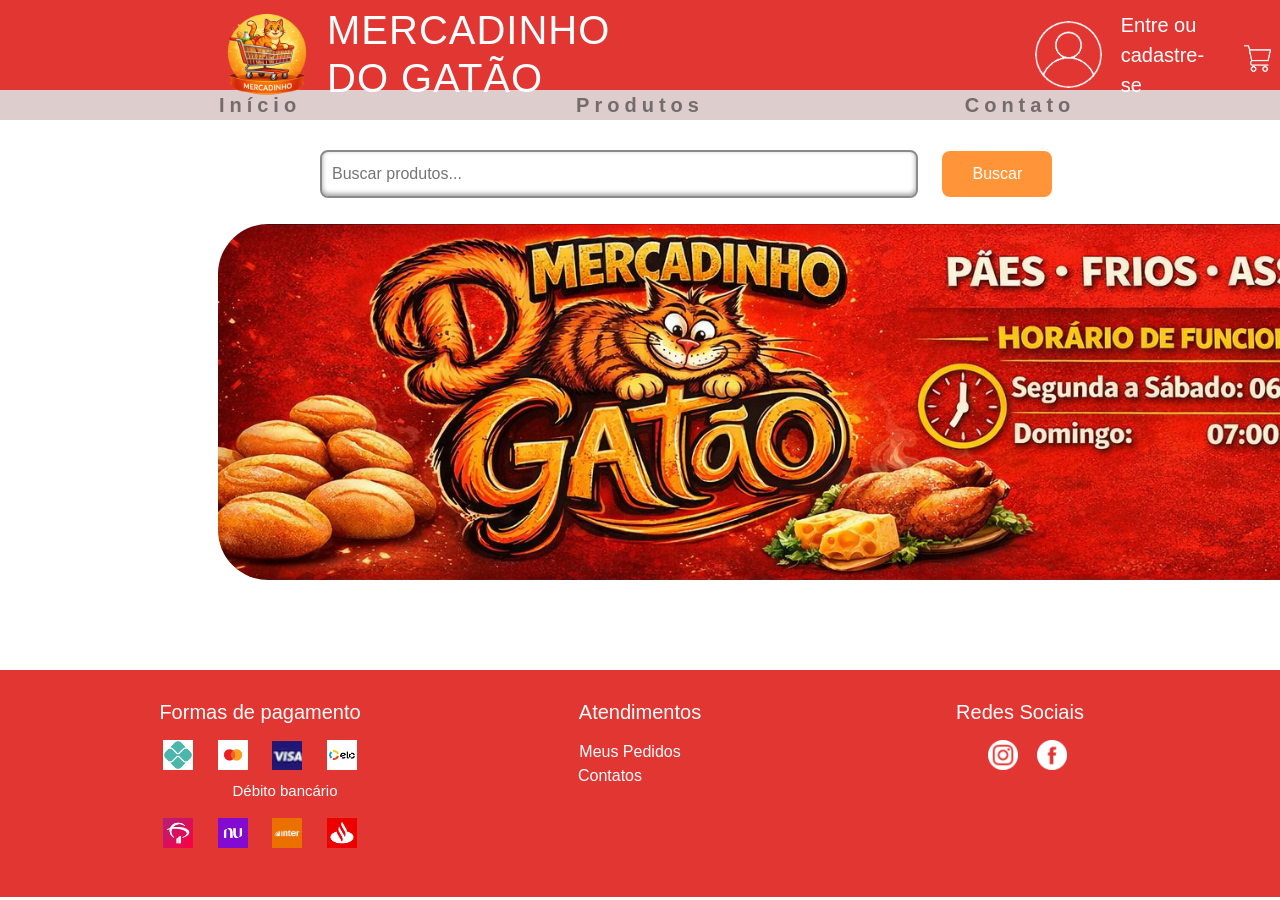
<file: index.html>
<!DOCTYPE html>
<html lang="pt-BR">

<head>
    <meta charset="UTF-8">
    <meta name="viewport" content="width=device-width, initial-scale=1.0">
    <title>Mercadinho do Gatão</title>
    <link rel="icon" type="image/x-icon" href="img/Icone.png">
    <link rel="stylesheet" href="css/estilo.css" />
    <link href="https://cdn.jsdelivr.net/npm/bootstrap@5.3.8/dist/css/bootstrap.min.css" rel="stylesheet"
        integrity="sha384-sRIl4kxILFvY47J16cr9ZwB07vP4J8+LH7qKQnuqkuIAvNWLzeN8tE5YBujZqJLB" crossorigin="anonymous">
</head>

<body>
    <nav> <!-- Topo do site-->
        <div class="topo">
            <a href="index.html"><img src="img/logo.png" alt="Logo Mercadinho" class="logo"></a>
            <a href="index.html">
                <h1>MERCADINHO DO GATÃO</h1>
            </a>
            <a href="conta.html"><img src="img/user.png" alt="Ícone de perfil" class="icone"></a>
            <a href="conta.html"><p class="p_conta">Entre ou cadastre-se</p></a>
            <a href="carrinho.html"><img src="img/carrinho.png" alt="Ícone de sacola" class="carrinho"></a>
        </div>
    </nav>

    <div class="menu"> <!-- Menu -->
        <div class="container text-center">
            <div class="row">
                <div class="col">
                    <a href="index.html" class="a_menu">Início</a>
                </div>
                <div class="col">
                    <a href="produto.html" class="a_menu">Produtos</a>
                </div>
                <div class="col">
                    <a href="contato.html" class="a_menu">Contato</a>
                </div>
            </div>
        </div>
    </div>

    <!-- BARRA DE PESQUISA -->

    <form action="/buscar" method="GET" class="barra_pesquisa">
        <input type="search" name="barra_pesquisa" placeholder="Buscar produtos..." aria-label="Pesquisar" required>
        <button type="submit">Buscar</button>
    </form>

    <!-- Banner -->

    <img src="img/banner.png" class="banner" alt="Banner do mercadinho do gatão">

    <!-- Footer -->
    <footer>

        <div class="container text-center">
            <div class="row">
                <div class="col">
                    <h4 class="formas_pg">Formas de pagamento</h4>
                    <img src="img/pix.png" class="primeira_img_footer" alt="Icone do pix">
                    <img src="img/mastercard.jpg" alt="Icone do mastercard">
                    <img src="img/visa.png" alt="Icone da visa">
                    <img src="img/elo.png" alt="Icone do elo">
                    <p class="p_debito_bancario">Débito bancário</p>
                    <img src="img/bradesco.jfif" class="primeira_img_footer" alt="Icone do bradesco">
                    <img src="img/nubank.png" alt="Icone da nubank">
                    <img src="img/inter.png" alt="Icone da inter">
                    <img src="img/santander.png" alt="Icone da santander">
                </div>
                <div class="col">
                    <h4 class="formas_pg">Atendimentos</h4>
                    <a href="carrinho.html" class="a_footer" style="margin-left: -20px">Meus Pedidos</a><br>
                    <a href="contato.html" class="a_footer" style="margin-left: -60px;">Contatos</a>
                </div>
                <div class="col">
                    <h4 class="formas_pg">Redes Sociais</h4>
                    <a href="https://www.instagram.com/bruuh.matos_" target="_blank"><img src="img/instagram.png"
                            class="img_sociais" alt="Icone do instagram"></a>
                    <a href="https://www.facebook.com/brunamatos.matos.1?locale=pt_BR" target="_blank"><img
                            src="img/facebook.png" class="img_sociais" alt="Icone do facebook.png"></a>
                </div>
            </div>
        </div>
    </footer>
</body>

</html>
</file>
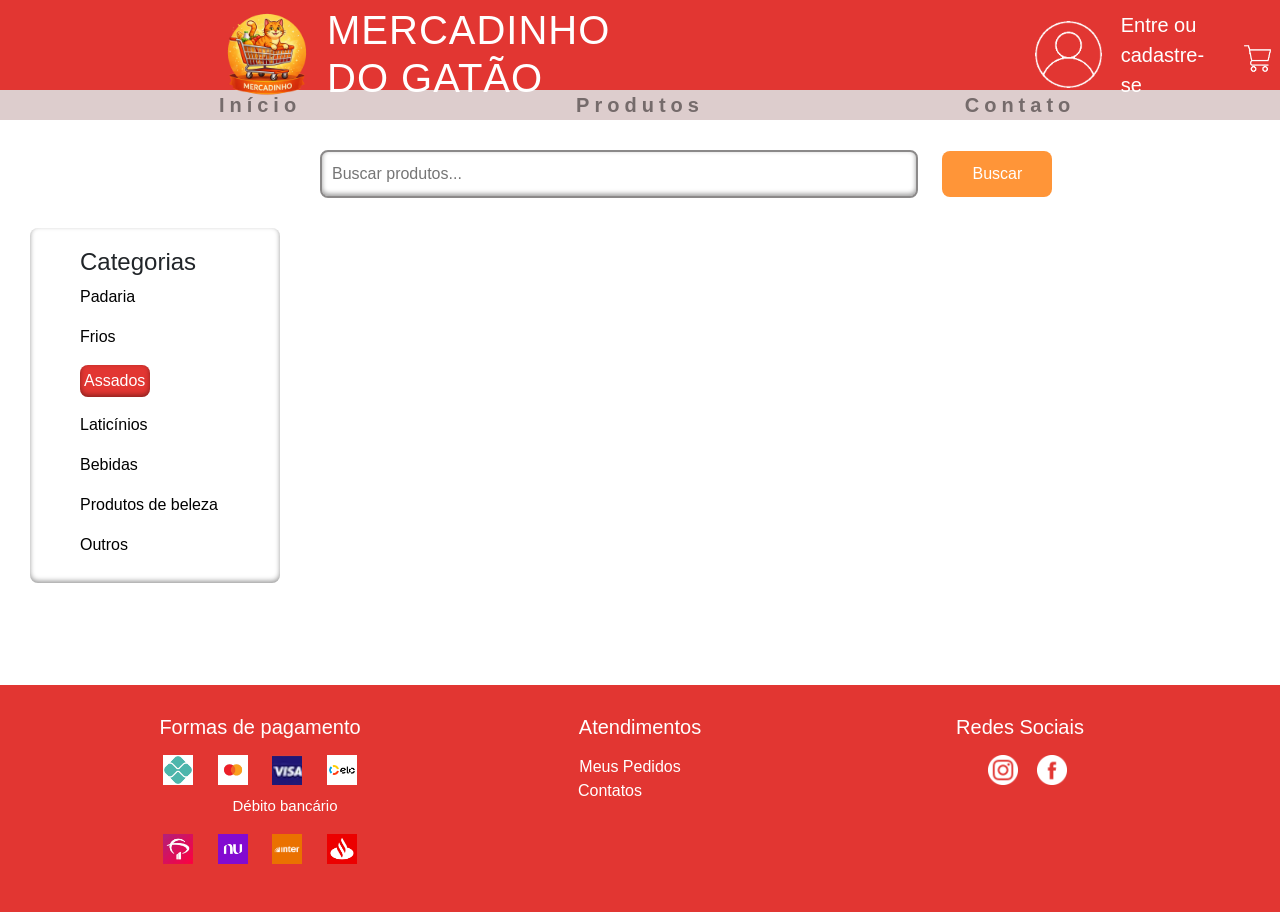
<file: assados.html>
<!DOCTYPE html>
<html lang="pt-BR">

<head>
    <meta charset="UTF-8">
    <meta name="viewport" content="width=device-width, initial-scale=1.0">
    <title>Mercadinho do Gatão</title>
    <link rel="icon" type="image/x-icon" href="img/Icone.png">
    <link rel="stylesheet" href="css/estilo.css" />
    <link href="https://cdn.jsdelivr.net/npm/bootstrap@5.3.8/dist/css/bootstrap.min.css" rel="stylesheet"
        integrity="sha384-sRIl4kxILFvY47J16cr9ZwB07vP4J8+LH7qKQnuqkuIAvNWLzeN8tE5YBujZqJLB" crossorigin="anonymous">
</head>

<body>
    <nav> <!-- Topo do site-->
        <div class="topo">
            <a href="index.html"><img src="img/logo.png" alt="Logo Mercadinho" class="logo"></a>
            <a href="index.html">
                <h1>MERCADINHO DO GATÃO</h1>
            </a>
            <a href="conta.html"><img src="img/user.png" alt="Ícone de perfil" class="icone"></a>
            <a href="conta.html">
                <p class="p_conta">Entre ou cadastre-se</p>
            </a>
            <a href="carrinho.html"><img src="img/carrinho.png" alt="Ícone de sacola" class="carrinho"></a>
        </div>
    </nav>

    <div class="menu"> <!-- Menu -->
        <div class="container text-center">
            <div class="row">
                <div class="col">
                    <a href="index.html" class="a_menu">Início</a>
                </div>
                <div class="col">
                    <a href="produto.html" class="a_menu">Produtos</a>
                </div>
                <div class="col">
                    <a href="contato.html" class="a_menu">Contato</a>
                </div>
            </div>
        </div>
    </div>

    <!-- BARRA DE PESQUISA -->

    <form action="/buscar" method="GET" class="barra_pesquisa">
        <input type="search" name="barra_pesquisa" placeholder="Buscar produtos..." aria-label="Pesquisar" required>
        <button type="submit">Buscar</button>
    </form>

    <!-- CATEGORIAS (PADARIA)-->
    <div class="categoria">
        <h4>Categorias</h4>
        <a href="padaria.html"><p>Padaria</p></a>
        <a href="frios.html"><p>Frios</p></a>
        <a href="assados.html"><p class="assados">Assados</p></a>
        <a href="laticinios.html"><p>Laticínios</p></a>
        <a href="bebidas.html"><p>Bebidas</p></a>
        <a href="beleza.html"><p>Produtos de beleza</p></a>
        <a href="produto.html"><p>Outros</p></a>
    </div>

    <!-- Footer -->
    <footer>

        <div class="container text-center">
            <div class="row">
                <div class="col">
                    <h4 class="formas_pg">Formas de pagamento</h4>
                    <img src="img/pix.png" class="primeira_img_footer" alt="Icone do pix">
                    <img src="img/mastercard.jpg" alt="Icone do mastercard">
                    <img src="img/visa.png" alt="Icone da visa">
                    <img src="img/elo.png" alt="Icone do elo">
                    <p class="p_debito_bancario">Débito bancário</p>
                    <img src="img/bradesco.jfif" class="primeira_img_footer" alt="Icone do bradesco">
                    <img src="img/nubank.png" alt="Icone da nubank">
                    <img src="img/inter.png" alt="Icone da inter">
                    <img src="img/santander.png" alt="Icone da santander">
                </div>
                <div class="col">
                    <h4 class="formas_pg">Atendimentos</h4>
                    <a href="carrinho.html" class="a_footer" style="margin-left: -20px">Meus Pedidos</a><br>
                    <a href="contato.html" class="a_footer" style="margin-left: -60px;">Contatos</a>
                </div>
                <div class="col">
                    <h4 class="formas_pg">Redes Sociais</h4>
                    <a href="https://www.instagram.com/bruuh.matos_" target="_blank"><img src="img/instagram.png"
                            class="img_sociais" alt="Icone do instagram"></a>
                    <a href="https://www.facebook.com/brunamatos.matos.1?locale=pt_BR" target="_blank"><img
                            src="img/facebook.png" class="img_sociais" alt="Icone do facebook.png"></a>
                </div>
            </div>
        </div>
    </footer>
</body>

</html>
</file>
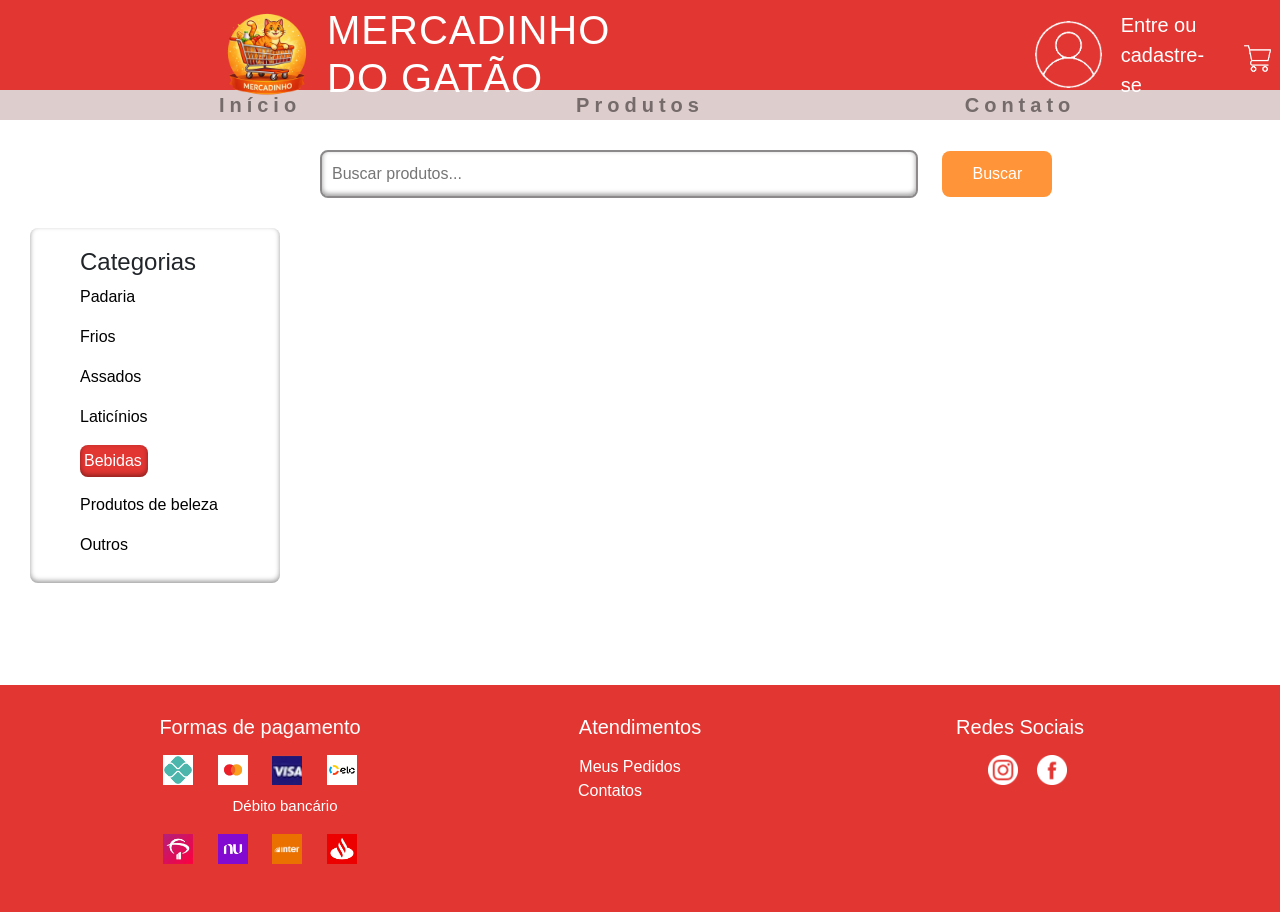
<file: bebidas.html>
<!DOCTYPE html>
<html lang="pt-BR">

<head>
    <meta charset="UTF-8">
    <meta name="viewport" content="width=device-width, initial-scale=1.0">
    <title>Mercadinho do Gatão</title>
    <link rel="icon" type="image/x-icon" href="img/Icone.png">
    <link rel="stylesheet" href="css/estilo.css" />
    <link href="https://cdn.jsdelivr.net/npm/bootstrap@5.3.8/dist/css/bootstrap.min.css" rel="stylesheet"
        integrity="sha384-sRIl4kxILFvY47J16cr9ZwB07vP4J8+LH7qKQnuqkuIAvNWLzeN8tE5YBujZqJLB" crossorigin="anonymous">
</head>

<body>
    <nav> <!-- Topo do site-->
        <div class="topo">
            <a href="index.html"><img src="img/logo.png" alt="Logo Mercadinho" class="logo"></a>
            <a href="index.html">
                <h1>MERCADINHO DO GATÃO</h1>
            </a>
            <a href="conta.html"><img src="img/user.png" alt="Ícone de perfil" class="icone"></a>
            <a href="conta.html">
                <p class="p_conta">Entre ou cadastre-se</p>
            </a>
            <a href="carrinho.html"><img src="img/carrinho.png" alt="Ícone de sacola" class="carrinho"></a>
        </div>
    </nav>

    <div class="menu"> <!-- Menu -->
        <div class="container text-center">
            <div class="row">
                <div class="col">
                    <a href="index.html" class="a_menu">Início</a>
                </div>
                <div class="col">
                    <a href="produto.html" class="a_menu">Produtos</a>
                </div>
                <div class="col">
                    <a href="contato.html" class="a_menu">Contato</a>
                </div>
            </div>
        </div>
    </div>

    <!-- BARRA DE PESQUISA -->

    <form action="/buscar" method="GET" class="barra_pesquisa">
        <input type="search" name="barra_pesquisa" placeholder="Buscar produtos..." aria-label="Pesquisar" required>
        <button type="submit">Buscar</button>
    </form>

    <!-- CATEGORIAS (PADARIA)-->
    <div class="categoria">
        <h4>Categorias</h4>
        <a href="padaria.html"><p>Padaria</p></a>
        <a href="frios.html"><p>Frios</p></a>
        <a href="assados.html"><p>Assados</p></a>
        <a href="laticinios.html"><p>Laticínios</p></a>
        <a href="bebidas.html"><p class="bebidas">Bebidas</p></a>
        <a href="beleza.html"><p>Produtos de beleza</p></a>
        <a href="produto.html"><p>Outros</p></a>
    </div>

    <!-- Footer -->
    <footer>

        <div class="container text-center">
            <div class="row">
                <div class="col">
                    <h4 class="formas_pg">Formas de pagamento</h4>
                    <img src="img/pix.png" class="primeira_img_footer" alt="Icone do pix">
                    <img src="img/mastercard.jpg" alt="Icone do mastercard">
                    <img src="img/visa.png" alt="Icone da visa">
                    <img src="img/elo.png" alt="Icone do elo">
                    <p class="p_debito_bancario">Débito bancário</p>
                    <img src="img/bradesco.jfif" class="primeira_img_footer" alt="Icone do bradesco">
                    <img src="img/nubank.png" alt="Icone da nubank">
                    <img src="img/inter.png" alt="Icone da inter">
                    <img src="img/santander.png" alt="Icone da santander">
                </div>
                <div class="col">
                    <h4 class="formas_pg">Atendimentos</h4>
                    <a href="carrinho.html" class="a_footer" style="margin-left: -20px">Meus Pedidos</a><br>
                    <a href="contato.html" class="a_footer" style="margin-left: -60px;">Contatos</a>
                </div>
                <div class="col">
                    <h4 class="formas_pg">Redes Sociais</h4>
                    <a href="https://www.instagram.com/bruuh.matos_" target="_blank"><img src="img/instagram.png"
                            class="img_sociais" alt="Icone do instagram"></a>
                    <a href="https://www.facebook.com/brunamatos.matos.1?locale=pt_BR" target="_blank"><img
                            src="img/facebook.png" class="img_sociais" alt="Icone do facebook.png"></a>
                </div>
            </div>
        </div>
    </footer>
</body>

</html>
</file>
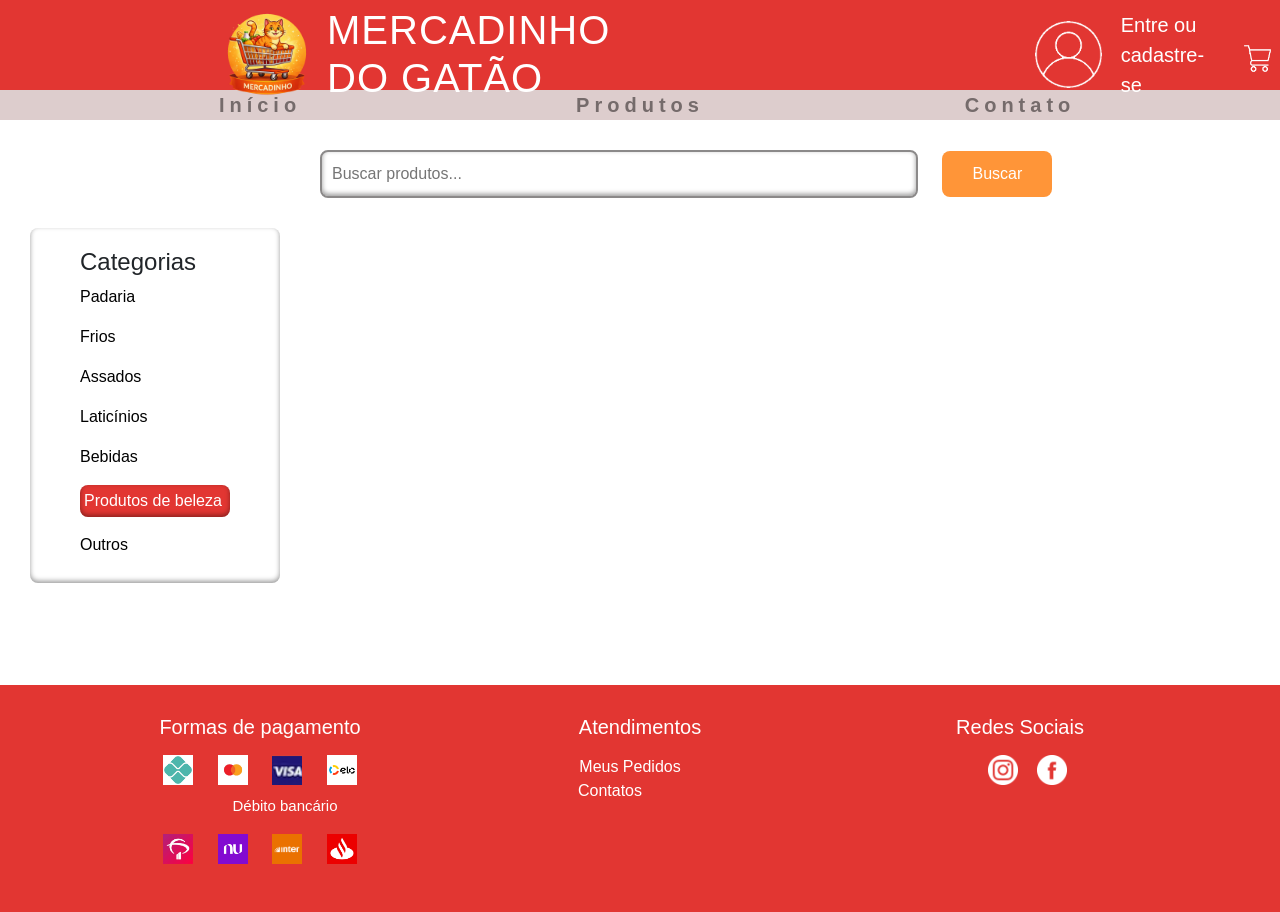
<file: beleza.html>
<!DOCTYPE html>
<html lang="pt-BR">

<head>
    <meta charset="UTF-8">
    <meta name="viewport" content="width=device-width, initial-scale=1.0">
    <title>Mercadinho do Gatão</title>
    <link rel="icon" type="image/x-icon" href="img/Icone.png">
    <link rel="stylesheet" href="css/estilo.css" />
    <link href="https://cdn.jsdelivr.net/npm/bootstrap@5.3.8/dist/css/bootstrap.min.css" rel="stylesheet"
        integrity="sha384-sRIl4kxILFvY47J16cr9ZwB07vP4J8+LH7qKQnuqkuIAvNWLzeN8tE5YBujZqJLB" crossorigin="anonymous">
</head>

<body>
    <nav> <!-- Topo do site-->
        <div class="topo">
            <a href="index.html"><img src="img/logo.png" alt="Logo Mercadinho" class="logo"></a>
            <a href="index.html">
                <h1>MERCADINHO DO GATÃO</h1>
            </a>
            <a href="conta.html"><img src="img/user.png" alt="Ícone de perfil" class="icone"></a>
            <a href="conta.html">
                <p class="p_conta">Entre ou cadastre-se</p>
            </a>
            <a href="carrinho.html"><img src="img/carrinho.png" alt="Ícone de sacola" class="carrinho"></a>
        </div>
    </nav>

    <div class="menu"> <!-- Menu -->
        <div class="container text-center">
            <div class="row">
                <div class="col">
                    <a href="index.html" class="a_menu">Início</a>
                </div>
                <div class="col">
                    <a href="produto.html" class="a_menu">Produtos</a>
                </div>
                <div class="col">
                    <a href="contato.html" class="a_menu">Contato</a>
                </div>
            </div>
        </div>
    </div>

    <!-- BARRA DE PESQUISA -->

    <form action="/buscar" method="GET" class="barra_pesquisa">
        <input type="search" name="barra_pesquisa" placeholder="Buscar produtos..." aria-label="Pesquisar" required>
        <button type="submit">Buscar</button>
    </form>

    <!-- CATEGORIAS (PADARIA)-->
    <div class="categoria">
        <h4>Categorias</h4>
        <a href="padaria.html"><p>Padaria</p></a>
        <a href="frios.html"><p>Frios</p></a>
        <a href="assados.html"><p>Assados</p></a>
        <a href="laticinios.html"><p>Laticínios</p></a>
        <a href="bebidas.html"><p>Bebidas</p></a>
        <a href="beleza.html"><p class="beleza">Produtos de beleza</p></a>
        <a href="produto.html"><p>Outros</p></a>
    </div>

    <!-- Footer -->
    <footer>

        <div class="container text-center">
            <div class="row">
                <div class="col">
                    <h4 class="formas_pg">Formas de pagamento</h4>
                    <img src="img/pix.png" class="primeira_img_footer" alt="Icone do pix">
                    <img src="img/mastercard.jpg" alt="Icone do mastercard">
                    <img src="img/visa.png" alt="Icone da visa">
                    <img src="img/elo.png" alt="Icone do elo">
                    <p class="p_debito_bancario">Débito bancário</p>
                    <img src="img/bradesco.jfif" class="primeira_img_footer" alt="Icone do bradesco">
                    <img src="img/nubank.png" alt="Icone da nubank">
                    <img src="img/inter.png" alt="Icone da inter">
                    <img src="img/santander.png" alt="Icone da santander">
                </div>
                <div class="col">
                    <h4 class="formas_pg">Atendimentos</h4>
                    <a href="carrinho.html" class="a_footer" style="margin-left: -20px">Meus Pedidos</a><br>
                    <a href="contato.html" class="a_footer" style="margin-left: -60px;">Contatos</a>
                </div>
                <div class="col">
                    <h4 class="formas_pg">Redes Sociais</h4>
                    <a href="https://www.instagram.com/bruuh.matos_" target="_blank"><img src="img/instagram.png"
                            class="img_sociais" alt="Icone do instagram"></a>
                    <a href="https://www.facebook.com/brunamatos.matos.1?locale=pt_BR" target="_blank"><img
                            src="img/facebook.png" class="img_sociais" alt="Icone do facebook.png"></a>
                </div>
            </div>
        </div>
    </footer>
</body>

</html>
</file>
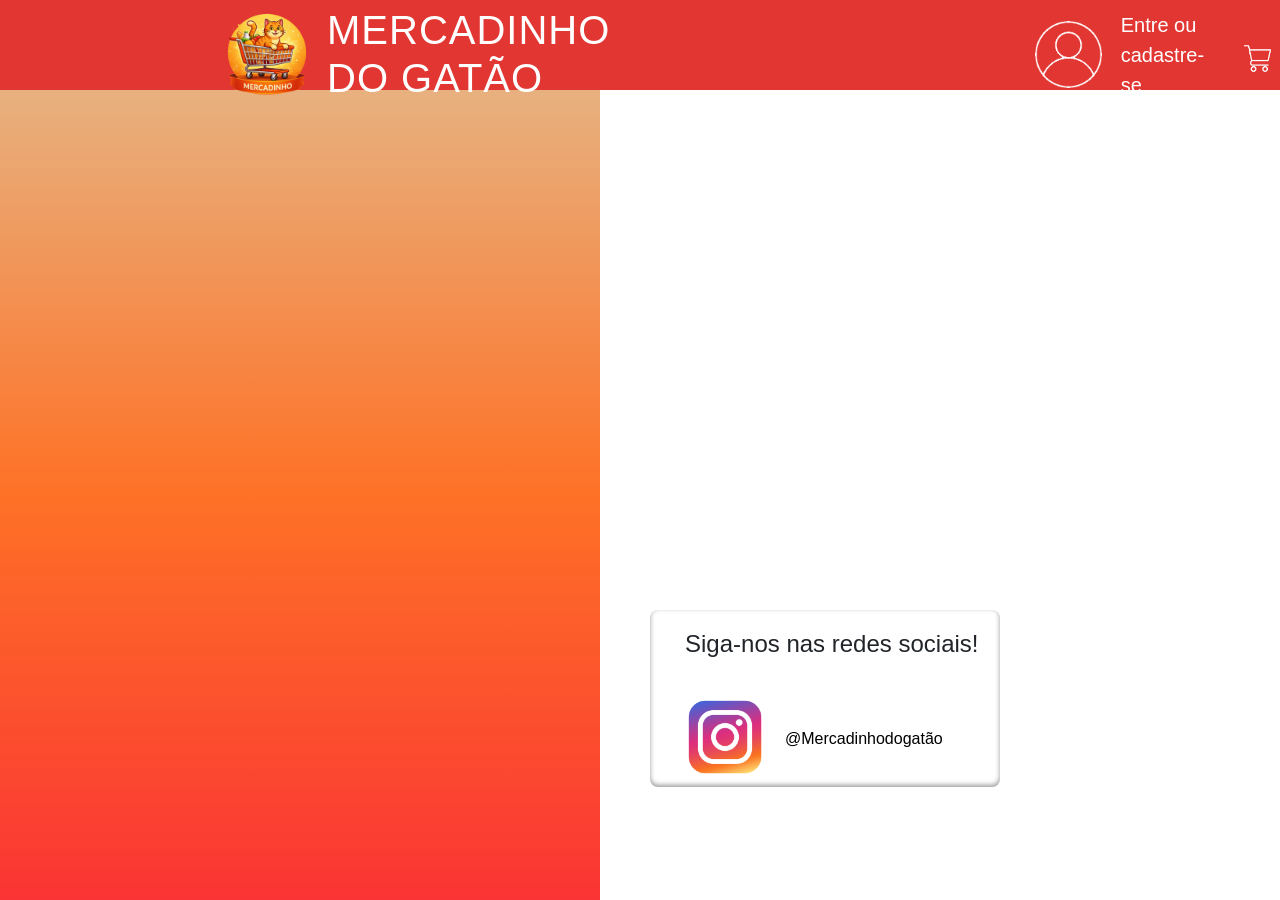
<file: contato.html>
<!DOCTYPE html>
<html lang="pt-BR">

<head>
    <meta charset="UTF-8">
    <meta name="viewport" content="width=device-width, initial-scale=1.0">
    <title>Mercadinho do Gatão</title>
    <link rel="icon" type="image/x-icon" href="img/Icone.png">
    <link rel="stylesheet" href="css/estilo.css" />
    <link href="https://cdn.jsdelivr.net/npm/bootstrap@5.3.8/dist/css/bootstrap.min.css" rel="stylesheet"
        integrity="sha384-sRIl4kxILFvY47J16cr9ZwB07vP4J8+LH7qKQnuqkuIAvNWLzeN8tE5YBujZqJLB" crossorigin="anonymous">
</head>

<body>
    <nav> <!-- Topo do site-->
        <div class="topo">
            <a href="index.html"><img src="img/logo.png" alt="Logo Mercadinho" class="logo"></a>
            <a href="index.html">
                <h1>MERCADINHO DO GATÃO</h1>
            </a>
            <a href="conta.html"><img src="img/user.png" alt="Ícone de perfil" class="icone"></a>
            <a href="conta.html">
                <p class="p_conta">Entre ou cadastre-se</p>
            </a>
            <a href="carrinho.html"><img src="img/carrinho.png" alt="Ícone de sacola" class="carrinho"></a>
        </div>
    </nav>

    <div class="linear">
        <!-- vazio -->
        <div class="frente">
            <!-- Vazio -->
        </div>
        <div class="redes-sociais">
            <h4>Siga-nos nas redes sociais!</h4>
            <div class="insta d-flex">
                <img src="img/instagram-colorido.png" alt="Ícone da plataforma instagram">
                <a href="https://www.instagram.com/bruuh.matos_"><p>@Mercadinhodogatão</p></a>
            </div>
        </div>
    </div>


</body>

</html>
</file>
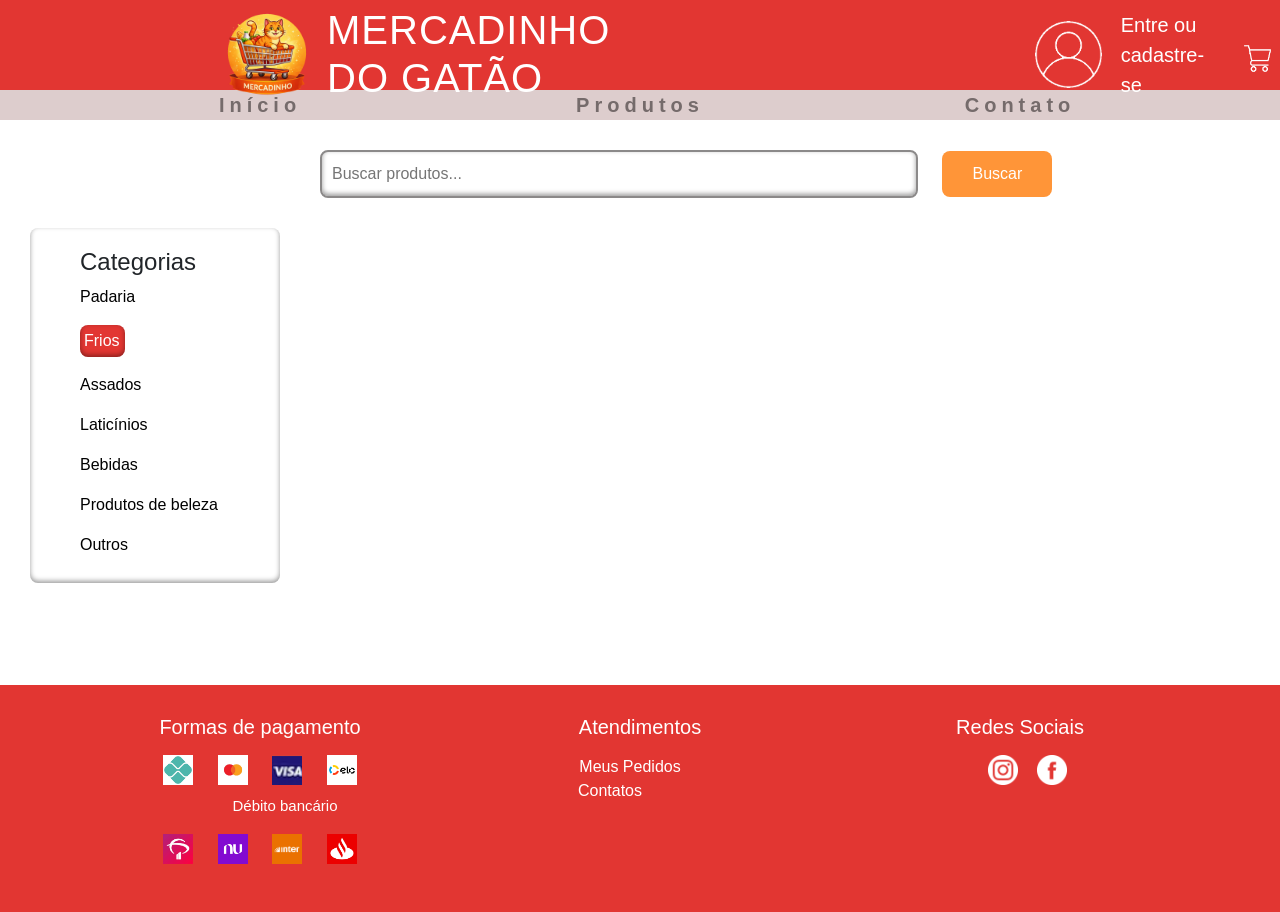
<file: frios.html>
<!DOCTYPE html>
<html lang="pt-BR">

<head>
    <meta charset="UTF-8">
    <meta name="viewport" content="width=device-width, initial-scale=1.0">
    <title>Mercadinho do Gatão</title>
    <link rel="icon" type="image/x-icon" href="img/Icone.png">
    <link rel="stylesheet" href="css/estilo.css" />
    <link href="https://cdn.jsdelivr.net/npm/bootstrap@5.3.8/dist/css/bootstrap.min.css" rel="stylesheet"
        integrity="sha384-sRIl4kxILFvY47J16cr9ZwB07vP4J8+LH7qKQnuqkuIAvNWLzeN8tE5YBujZqJLB" crossorigin="anonymous">
</head>

<body>
    <nav> <!-- Topo do site-->
        <div class="topo">
            <a href="index.html"><img src="img/logo.png" alt="Logo Mercadinho" class="logo"></a>
            <a href="index.html">
                <h1>MERCADINHO DO GATÃO</h1>
            </a>
            <a href="conta.html"><img src="img/user.png" alt="Ícone de perfil" class="icone"></a>
            <a href="conta.html">
                <p class="p_conta">Entre ou cadastre-se</p>
            </a>
            <a href="carrinho.html"><img src="img/carrinho.png" alt="Ícone de sacola" class="carrinho"></a>
        </div>
    </nav>

    <div class="menu"> <!-- Menu -->
        <div class="container text-center">
            <div class="row">
                <div class="col">
                    <a href="index.html" class="a_menu">Início</a>
                </div>
                <div class="col">
                    <a href="produto.html" class="a_menu">Produtos</a>
                </div>
                <div class="col">
                    <a href="contato.html" class="a_menu">Contato</a>
                </div>
            </div>
        </div>
    </div>

    <!-- BARRA DE PESQUISA -->

    <form action="/buscar" method="GET" class="barra_pesquisa">
        <input type="search" name="barra_pesquisa" placeholder="Buscar produtos..." aria-label="Pesquisar" required>
        <button type="submit">Buscar</button>
    </form>

    <!-- CATEGORIAS (PADARIA)-->
    <div class="categoria">
        <h4>Categorias</h4>
        <a href="padaria.html"><p>Padaria</p></a>
        <a href="frios.html"><p class="frios">Frios</p></a>
        <a href="assados.html"><p>Assados</p></a>
        <a href="laticinios.html"><p>Laticínios</p></a>
        <a href="bebidas.html"><p>Bebidas</p></a>
        <a href="beleza.html"><p>Produtos de beleza</p></a>
        <a href="produto.html"><p>Outros</p></a>
    </div>

    <!-- Footer -->
    <footer>

        <div class="container text-center">
            <div class="row">
                <div class="col">
                    <h4 class="formas_pg">Formas de pagamento</h4>
                    <img src="img/pix.png" class="primeira_img_footer" alt="Icone do pix">
                    <img src="img/mastercard.jpg" alt="Icone do mastercard">
                    <img src="img/visa.png" alt="Icone da visa">
                    <img src="img/elo.png" alt="Icone do elo">
                    <p class="p_debito_bancario">Débito bancário</p>
                    <img src="img/bradesco.jfif" class="primeira_img_footer" alt="Icone do bradesco">
                    <img src="img/nubank.png" alt="Icone da nubank">
                    <img src="img/inter.png" alt="Icone da inter">
                    <img src="img/santander.png" alt="Icone da santander">
                </div>
                <div class="col">
                    <h4 class="formas_pg">Atendimentos</h4>
                    <a href="carrinho.html" class="a_footer" style="margin-left: -20px">Meus Pedidos</a><br>
                    <a href="contato.html" class="a_footer" style="margin-left: -60px;">Contatos</a>
                </div>
                <div class="col">
                    <h4 class="formas_pg">Redes Sociais</h4>
                    <a href="https://www.instagram.com/bruuh.matos_" target="_blank"><img src="img/instagram.png"
                            class="img_sociais" alt="Icone do instagram"></a>
                    <a href="https://www.facebook.com/brunamatos.matos.1?locale=pt_BR" target="_blank"><img
                            src="img/facebook.png" class="img_sociais" alt="Icone do facebook.png"></a>
                </div>
            </div>
        </div>
    </footer>
</body>

</html>
</file>
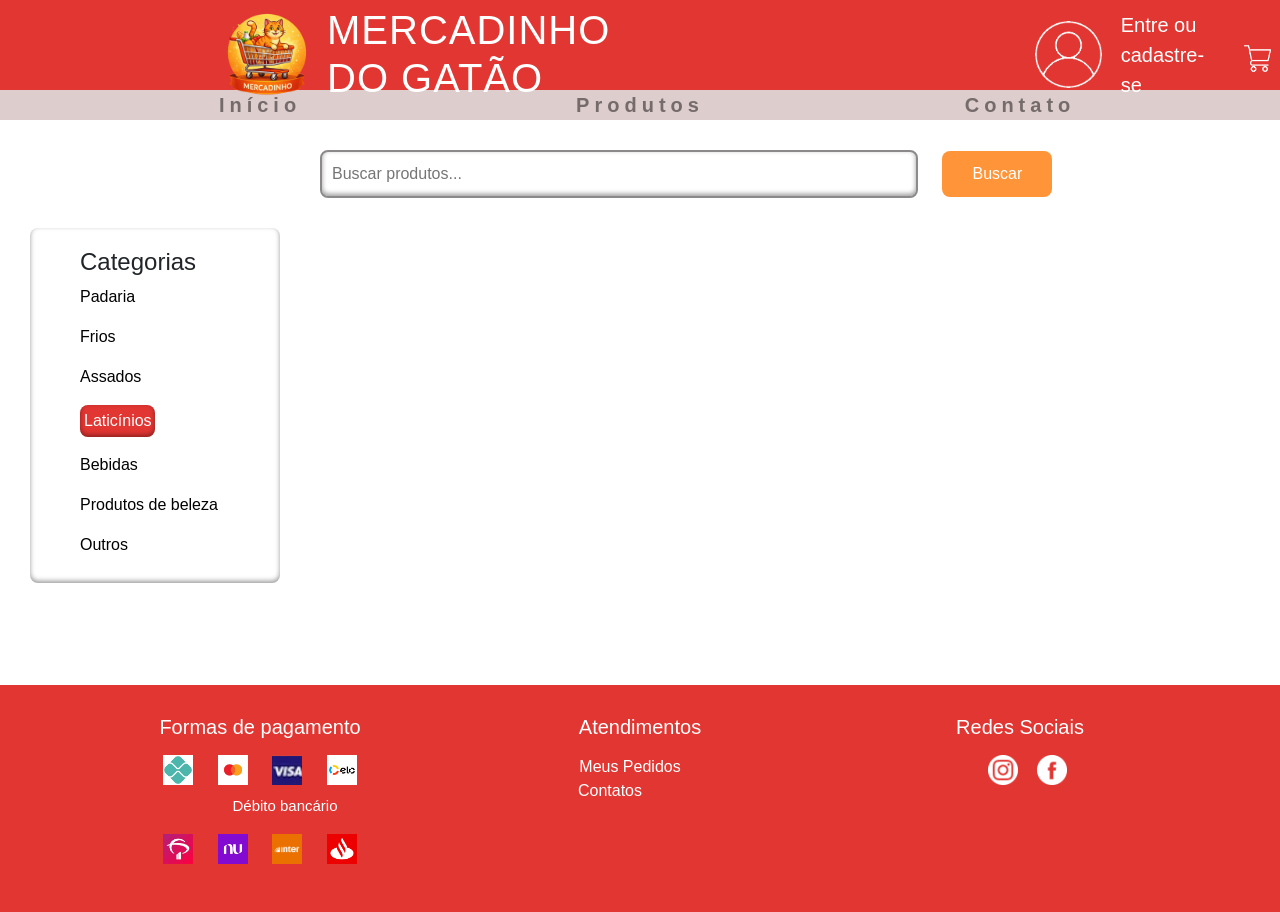
<file: laticinios.html>
<!DOCTYPE html>
<html lang="pt-BR">

<head>
    <meta charset="UTF-8">
    <meta name="viewport" content="width=device-width, initial-scale=1.0">
    <title>Mercadinho do Gatão</title>
    <link rel="icon" type="image/x-icon" href="img/Icone.png">
    <link rel="stylesheet" href="css/estilo.css" />
    <link href="https://cdn.jsdelivr.net/npm/bootstrap@5.3.8/dist/css/bootstrap.min.css" rel="stylesheet"
        integrity="sha384-sRIl4kxILFvY47J16cr9ZwB07vP4J8+LH7qKQnuqkuIAvNWLzeN8tE5YBujZqJLB" crossorigin="anonymous">
</head>

<body>
    <nav> <!-- Topo do site-->
        <div class="topo">
            <a href="index.html"><img src="img/logo.png" alt="Logo Mercadinho" class="logo"></a>
            <a href="index.html">
                <h1>MERCADINHO DO GATÃO</h1>
            </a>
            <a href="conta.html"><img src="img/user.png" alt="Ícone de perfil" class="icone"></a>
            <a href="conta.html">
                <p class="p_conta">Entre ou cadastre-se</p>
            </a>
            <a href="carrinho.html"><img src="img/carrinho.png" alt="Ícone de sacola" class="carrinho"></a>
        </div>
    </nav>

    <div class="menu"> <!-- Menu -->
        <div class="container text-center">
            <div class="row">
                <div class="col">
                    <a href="index.html" class="a_menu">Início</a>
                </div>
                <div class="col">
                    <a href="produto.html" class="a_menu">Produtos</a>
                </div>
                <div class="col">
                    <a href="contato.html" class="a_menu">Contato</a>
                </div>
            </div>
        </div>
    </div>

    <!-- BARRA DE PESQUISA -->

    <form action="/buscar" method="GET" class="barra_pesquisa">
        <input type="search" name="barra_pesquisa" placeholder="Buscar produtos..." aria-label="Pesquisar" required>
        <button type="submit">Buscar</button>
    </form>

    <!-- CATEGORIAS (PADARIA)-->
    <div class="categoria">
        <h4>Categorias</h4>
        <a href="padaria.html"><p>Padaria</p></a>
        <a href="frios.html"><p>Frios</p></a>
        <a href="assados.html"><p>Assados</p></a>
        <a href="laticinios.html"><p class="laticinios">Laticínios</p></a>
        <a href="bebidas.html"><p>Bebidas</p></a>
        <a href="beleza.html"><p>Produtos de beleza</p></a>
        <a href="produto.html"><p>Outros</p></a>
    </div>

    <!-- Footer -->
    <footer>

        <div class="container text-center">
            <div class="row">
                <div class="col">
                    <h4 class="formas_pg">Formas de pagamento</h4>
                    <img src="img/pix.png" class="primeira_img_footer" alt="Icone do pix">
                    <img src="img/mastercard.jpg" alt="Icone do mastercard">
                    <img src="img/visa.png" alt="Icone da visa">
                    <img src="img/elo.png" alt="Icone do elo">
                    <p class="p_debito_bancario">Débito bancário</p>
                    <img src="img/bradesco.jfif" class="primeira_img_footer" alt="Icone do bradesco">
                    <img src="img/nubank.png" alt="Icone da nubank">
                    <img src="img/inter.png" alt="Icone da inter">
                    <img src="img/santander.png" alt="Icone da santander">
                </div>
                <div class="col">
                    <h4 class="formas_pg">Atendimentos</h4>
                    <a href="carrinho.html" class="a_footer" style="margin-left: -20px">Meus Pedidos</a><br>
                    <a href="contato.html" class="a_footer" style="margin-left: -60px;">Contatos</a>
                </div>
                <div class="col">
                    <h4 class="formas_pg">Redes Sociais</h4>
                    <a href="https://www.instagram.com/bruuh.matos_" target="_blank"><img src="img/instagram.png"
                            class="img_sociais" alt="Icone do instagram"></a>
                    <a href="https://www.facebook.com/brunamatos.matos.1?locale=pt_BR" target="_blank"><img
                            src="img/facebook.png" class="img_sociais" alt="Icone do facebook.png"></a>
                </div>
            </div>
        </div>
    </footer>
</body>

</html>
</file>
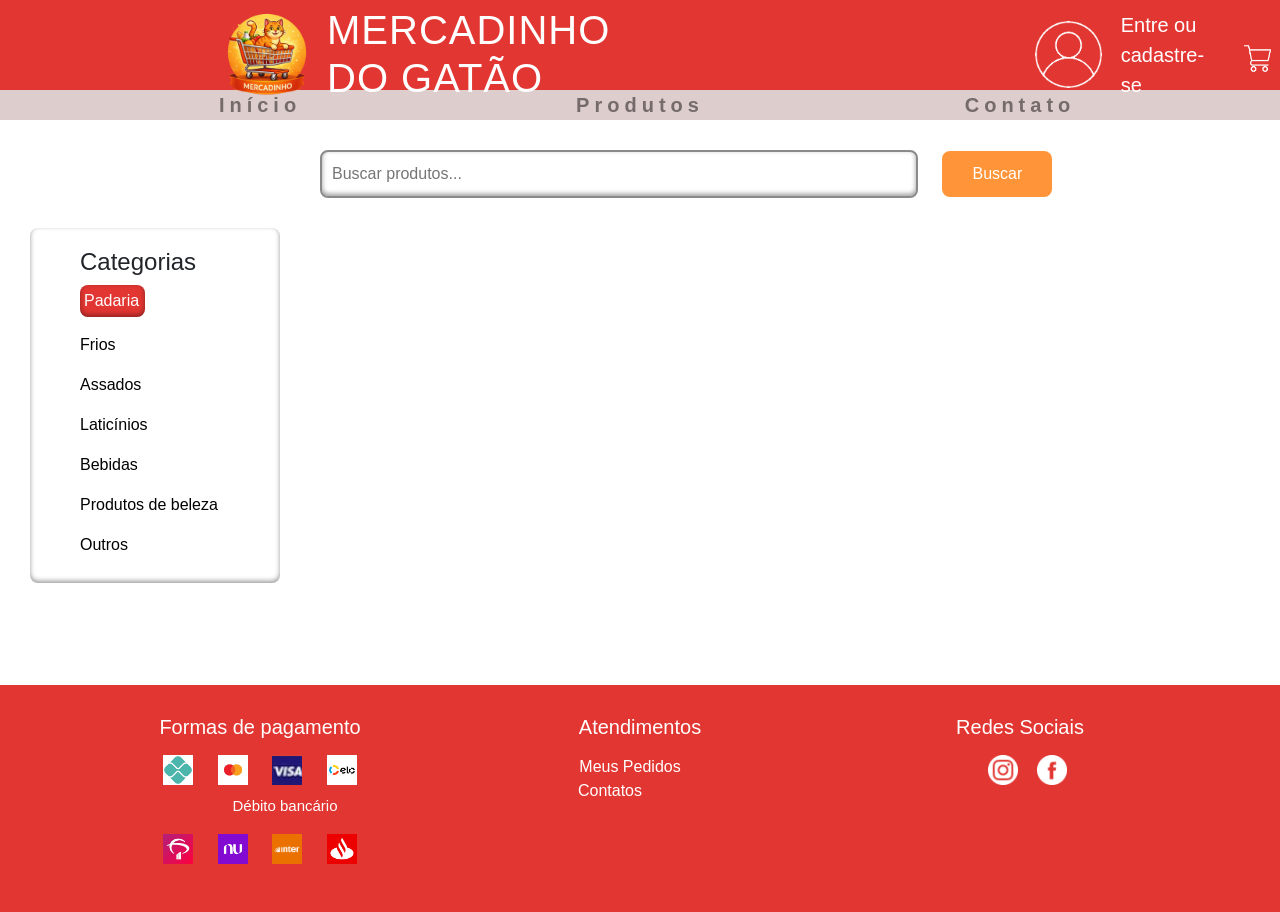
<file: padaria.html>
<!DOCTYPE html>
<html lang="pt-BR">

<head>
    <meta charset="UTF-8">
    <meta name="viewport" content="width=device-width, initial-scale=1.0">
    <title>Mercadinho do Gatão</title>
    <link rel="icon" type="image/x-icon" href="img/Icone.png">
    <link rel="stylesheet" href="css/estilo.css" />
    <link href="https://cdn.jsdelivr.net/npm/bootstrap@5.3.8/dist/css/bootstrap.min.css" rel="stylesheet"
        integrity="sha384-sRIl4kxILFvY47J16cr9ZwB07vP4J8+LH7qKQnuqkuIAvNWLzeN8tE5YBujZqJLB" crossorigin="anonymous">
</head>

<body>
    <nav> <!-- Topo do site-->
        <div class="topo">
            <a href="index.html"><img src="img/logo.png" alt="Logo Mercadinho" class="logo"></a>
            <a href="index.html">
                <h1>MERCADINHO DO GATÃO</h1>
            </a>
            <a href="conta.html"><img src="img/user.png" alt="Ícone de perfil" class="icone"></a>
            <a href="conta.html">
                <p class="p_conta">Entre ou cadastre-se</p>
            </a>
            <a href="carrinho.html"><img src="img/carrinho.png" alt="Ícone de sacola" class="carrinho"></a>
        </div>
    </nav>

    <div class="menu"> <!-- Menu -->
        <div class="container text-center">
            <div class="row">
                <div class="col">
                    <a href="index.html" class="a_menu">Início</a>
                </div>
                <div class="col">
                    <a href="produto.html" class="a_menu">Produtos</a>
                </div>
                <div class="col">
                    <a href="contato.html" class="a_menu">Contato</a>
                </div>
            </div>
        </div>
    </div>

    <!-- BARRA DE PESQUISA -->

    <form action="/buscar" method="GET" class="barra_pesquisa">
        <input type="search" name="barra_pesquisa" placeholder="Buscar produtos..." aria-label="Pesquisar" required>
        <button type="submit">Buscar</button>
    </form>

    <!-- CATEGORIAS (PADARIA)-->
    <div class="categoria">
        <h4>Categorias</h4>
        <a href="padaria.html"><p class="padaria">Padaria</p></a>
        <a href="frios.html"><p>Frios</p></a>
        <a href="assados.html"><p>Assados</p></a>
        <a href="laticinios.html"><p>Laticínios</p></a>
        <a href="bebidas.html"><p>Bebidas</p></a>
        <a href="beleza.html"><p>Produtos de beleza</p></a>
        <a href="produto.html"><p>Outros</p></a>
    </div>

    <!-- Footer -->
    <footer>

        <div class="container text-center">
            <div class="row">
                <div class="col">
                    <h4 class="formas_pg">Formas de pagamento</h4>
                    <img src="img/pix.png" class="primeira_img_footer" alt="Icone do pix">
                    <img src="img/mastercard.jpg" alt="Icone do mastercard">
                    <img src="img/visa.png" alt="Icone da visa">
                    <img src="img/elo.png" alt="Icone do elo">
                    <p class="p_debito_bancario">Débito bancário</p>
                    <img src="img/bradesco.jfif" class="primeira_img_footer" alt="Icone do bradesco">
                    <img src="img/nubank.png" alt="Icone da nubank">
                    <img src="img/inter.png" alt="Icone da inter">
                    <img src="img/santander.png" alt="Icone da santander">
                </div>
                <div class="col">
                    <h4 class="formas_pg">Atendimentos</h4>
                    <a href="carrinho.html" class="a_footer" style="margin-left: -20px">Meus Pedidos</a><br>
                    <a href="contato.html" class="a_footer" style="margin-left: -60px;">Contatos</a>
                </div>
                <div class="col">
                    <h4 class="formas_pg">Redes Sociais</h4>
                    <a href="https://www.instagram.com/bruuh.matos_" target="_blank"><img src="img/instagram.png"
                            class="img_sociais" alt="Icone do instagram"></a>
                    <a href="https://www.facebook.com/brunamatos.matos.1?locale=pt_BR" target="_blank"><img
                            src="img/facebook.png" class="img_sociais" alt="Icone do facebook.png"></a>
                </div>
            </div>
        </div>
    </footer>
</body>

</html>
</file>
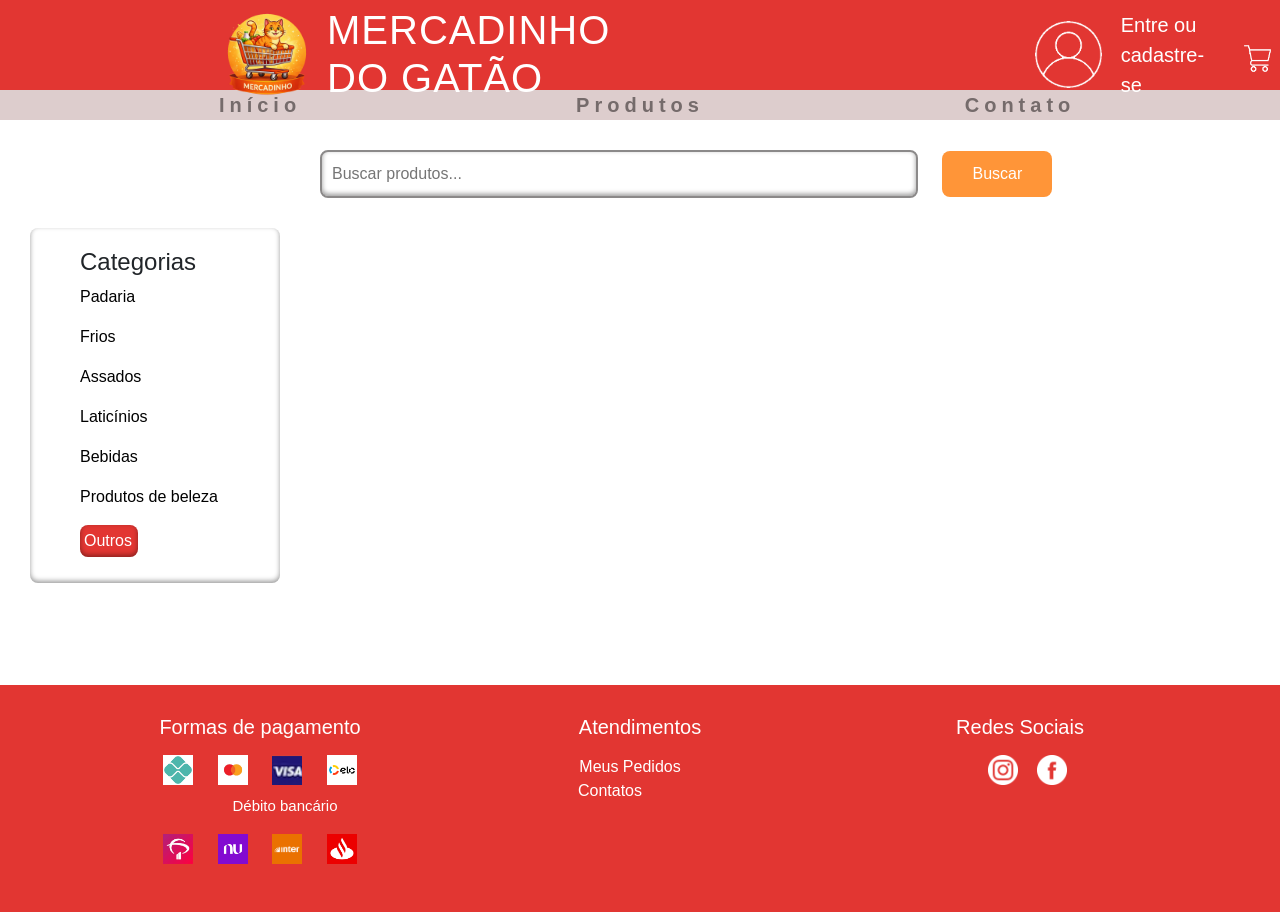
<file: produto.html>
<!DOCTYPE html>
<html lang="pt-BR">

<head>
    <meta charset="UTF-8">
    <meta name="viewport" content="width=device-width, initial-scale=1.0">
    <title>Mercadinho do Gatão</title>
    <link rel="icon" type="image/x-icon" href="img/Icone.png">
    <link rel="stylesheet" href="css/estilo.css" />
    <link href="https://cdn.jsdelivr.net/npm/bootstrap@5.3.8/dist/css/bootstrap.min.css" rel="stylesheet"
        integrity="sha384-sRIl4kxILFvY47J16cr9ZwB07vP4J8+LH7qKQnuqkuIAvNWLzeN8tE5YBujZqJLB" crossorigin="anonymous">
</head>

<body>
    <nav> <!-- Topo do site-->
        <div class="topo">
            <a href="index.html"><img src="img/logo.png" alt="Logo Mercadinho" class="logo"></a>
            <a href="index.html">
                <h1>MERCADINHO DO GATÃO</h1>
            </a>
            <a href="conta.html"><img src="img/user.png" alt="Ícone de perfil" class="icone"></a>
            <a href="conta.html">
                <p class="p_conta">Entre ou cadastre-se</p>
            </a>
            <a href="carrinho.html"><img src="img/carrinho.png" alt="Ícone de sacola" class="carrinho"></a>
        </div>
    </nav>

    <div class="menu"> <!-- Menu -->
        <div class="container text-center">
            <div class="row">
                <div class="col">
                    <a href="../index.html" class="a_menu">Início</a>
                </div>
                <div class="col">
                    <a href="produto.html" class="a_menu">Produtos</a>
                </div>
                <div class="col">
                    <a href="contato.html" class="a_menu">Contato</a>
                </div>
            </div>
        </div>
    </div>

    <!-- BARRA DE PESQUISA -->

    <form action="/buscar" method="GET" class="barra_pesquisa">
        <input type="search" name="barra_pesquisa" placeholder="Buscar produtos..." aria-label="Pesquisar" required>
        <button type="submit">Buscar</button>
    </form>

    <!-- CATEGORIAS (PADARIA)-->
    <div class="categoria">
        <h4>Categorias</h4>
        <a href="padaria.html"><p>Padaria</p></a>
        <a href="frios.html"><p>Frios</p></a>
        <a href="assados.html"><p>Assados</p></a>
        <a href="laticinios.html"><p>Laticínios</p></a>
        <a href="bebidas.html"><p>Bebidas</p></a>
        <a href="beleza.html"><p>Produtos de beleza</p></a>
        <a href="produto.html"><p class="outros">Outros</p></a>
    </div>

    <!-- Footer -->
    <footer>

        <div class="container text-center">
            <div class="row">
                <div class="col">
                    <h4 class="formas_pg">Formas de pagamento</h4>
                    <img src="img/pix.png" class="primeira_img_footer" alt="Icone do pix">
                    <img src="img/mastercard.jpg" alt="Icone do mastercard">
                    <img src="img/visa.png" alt="Icone da visa">
                    <img src="img/elo.png" alt="Icone do elo">
                    <p class="p_debito_bancario">Débito bancário</p>
                    <img src="img/bradesco.jfif" class="primeira_img_footer" alt="Icone do bradesco">
                    <img src="img/nubank.png" alt="Icone da nubank">
                    <img src="img/inter.png" alt="Icone da inter">
                    <img src="img/santander.png" alt="Icone da santander">
                </div>
                <div class="col">
                    <h4 class="formas_pg">Atendimentos</h4>
                    <a href="carrinho.html" class="a_footer" style="margin-left: -20px">Meus Pedidos</a><br>
                    <a href="contato.html" class="a_footer" style="margin-left: -60px;">Contatos</a>
                </div>
                <div class="col">
                    <h4 class="formas_pg">Redes Sociais</h4>
                    <a href="https://www.instagram.com/bruuh.matos_" target="_blank"><img src="img/instagram.png"
                            class="img_sociais" alt="Icone do instagram"></a>
                    <a href="https://www.facebook.com/brunamatos.matos.1?locale=pt_BR" target="_blank"><img
                            src="img/facebook.png" class="img_sociais" alt="Icone do facebook.png"></a>
                </div>
            </div>
        </div>
    </footer>
</body>

</html>
</file>
<file: css/estilo.css>
* {
    margin: 0;
    padding: 0;
    font-family: Arial, Helvetica, sans-serif;;
}

nav {
    background-color: rgba(226, 54, 50, 1);
    width: 100%;
    height: 90px;
}

.topo {
    display: flex;
    align-items: center;
    padding-left: 15%;
}

.logo {
    width: 150px;
    margin-right: -15px;
    margin-top: -3px;
}

.icone {
    width: 85px;
    margin-top: -8px;
    margin-left: 400px;
}

.carrinho {
    width: 45px;
    margin-left: 10px;
}

.topo a {
    color: white;
    text-decoration: none;
    font-size: 10px;
}

.p_conta {
    color: white;
    margin-top: 10px;
    margin-left: 10px;
    font-size: 20px;
}

h1 {
    letter-spacing: 1px;
    font-size: 25px;
    margin-top: -7px;
}

/* MENU */
.menu {
    background-color: rgb(221, 205, 205);
    letter-spacing: 5px;
    font-weight: bold;
    font-size: 20px;
}

.a_menu {
    text-decoration: none;
    color: rgb(117, 107, 107);

}

/* BARRA DE PESQUISA */
.barra_pesquisa {
    margin-top: 30px;
    margin-left: 25%;
}

.barra_pesquisa input{
    border: 2px solid rgb(139, 137, 137);
    border-radius: 8px;
    padding: 10px;
    padding-right: 40%;
    box-shadow: inset 0px -2px 5px rgba(0, 0, 0, 0.4);
}

.barra_pesquisa button {
    background-color: #FF9538;
    border: #FF9538;
    color: white;
    margin-left: 20px;
    padding: 11px;
    padding-left: 30px;
    padding-right: 30px;
    border-radius: 8px;
}

.barra_pesquisa button:hover {
    background-color: #fa841d;
}

/* BANNER */
.banner {
    width: 1300px;
    margin-top: 2%;
    margin-bottom: 7%;
    margin-left: 17%;
    border-radius: 50px;
}

/* FOOTER */
footer {
    background-color:rgba(226, 54, 50, 1);
    height: 227px;
}

footer img {
    width: 50px;
    padding-left: 20px;
}

.primeira_img_footer {
    margin-left: -20px;
}

.formas_pg {
    padding-top: 30px;
    padding-bottom: 8px;
    font-size:20px;
    color: white;
}

.p_debito_bancario {
    padding-top: 10px;
    font-size:15px;
    color: white;
}

.a_footer {
    color: white;
    text-decoration: none;
    text-align: left;
}

.a_footer:hover {
    text-decoration: underline;
}

.img_sociais {
    margin-left: -5px;
}

/* GUIA PRODUTOS */
.categoria {
    background-color: rgb(255, 255, 255);
    box-shadow: inset 0px -2px 5px rgba(0, 0, 0, 0.4);
    width: 250px;
    margin: 30px;
    padding-top: 20px;
    padding-bottom: 10px;
    margin-bottom: 8%;
    border-radius: 8px;
}

.categoria h4, p {
    margin-left: 50px;
}

.categoria a {
    color: black;
    text-decoration: none;
} 

.categoria a:hover {
    text-decoration: underline;
}

.categoria .outros {
    background-color: rgba(226, 54, 50, 1);
    color: white;
    box-shadow: inset 0px -2px 5px rgba(0, 0, 0, 0.4);
    border-radius: 8px;
    padding: 4px;
    margin-right: 57%;
} 

.categoria .padaria {
    background-color: rgba(226, 54, 50, 1);
    color: white;
    box-shadow: inset 0px -2px 5px rgba(0, 0, 0, 0.4);
    border-radius: 8px;
    padding: 4px;
    margin-right: 54%;
}

.categoria .frios {
    background-color: rgba(226, 54, 50, 1);
    color: white;
    box-shadow: inset 0px -2px 5px rgba(0, 0, 0, 0.4);
    border-radius: 8px;
    padding: 4px;
    margin-right: 62%;
}

.categoria .assados {
    background-color: rgba(226, 54, 50, 1);
    color: white;
    box-shadow: inset 0px -2px 5px rgba(0, 0, 0, 0.4);
    border-radius: 8px;
    padding: 4px;
    margin-right: 52%;
}

.categoria .laticinios {
    background-color: rgba(226, 54, 50, 1);
    color: white;
    box-shadow: inset 0px -2px 5px rgba(0, 0, 0, 0.4);
    border-radius: 8px;
    padding: 4px;
    margin-right: 50%;
} 

.categoria .bebidas {
    background-color: rgba(226, 54, 50, 1);
    color: white;
    box-shadow: inset 0px -2px 5px rgba(0, 0, 0, 0.4);
    border-radius: 8px;
    padding: 4px;
    margin-right: 53%;
} 

.categoria .beleza {
    background-color: rgba(226, 54, 50, 1);
    color: white;
    box-shadow: inset 0px -2px 5px rgba(0, 0, 0, 0.4);
    border-radius: 8px;
    padding: 4px;
    margin-right: 20%;
} 

/* CONTATOS */

.linear {
    background-image: linear-gradient(180deg, #e7b17f, #fe7126, #fa3434);
    width: 600px;
    height: 90vb;
    padding-top: 20px;
    padding-bottom: 10px;
}

.redes-sociais {
    background-color: rgb(255, 255, 255);
    box-shadow: inset 0px -2px 5px rgba(0, 0, 0, 0.4);
    width: 350px;
    margin-top: 500px;
    margin-left: 650px;
    padding-top: 20px;
    padding-left: 35px;
    padding-bottom: 10px;
    margin-bottom: 8%;
    border-radius: 8px;
}

.insta img {
    margin-top: 30px;
    width: 80px;
} 

.insta p {
    margin-top: 60px;
    margin-left: 20px;
}

.insta a {
    text-decoration: none;
    color: black;
}
</file>
